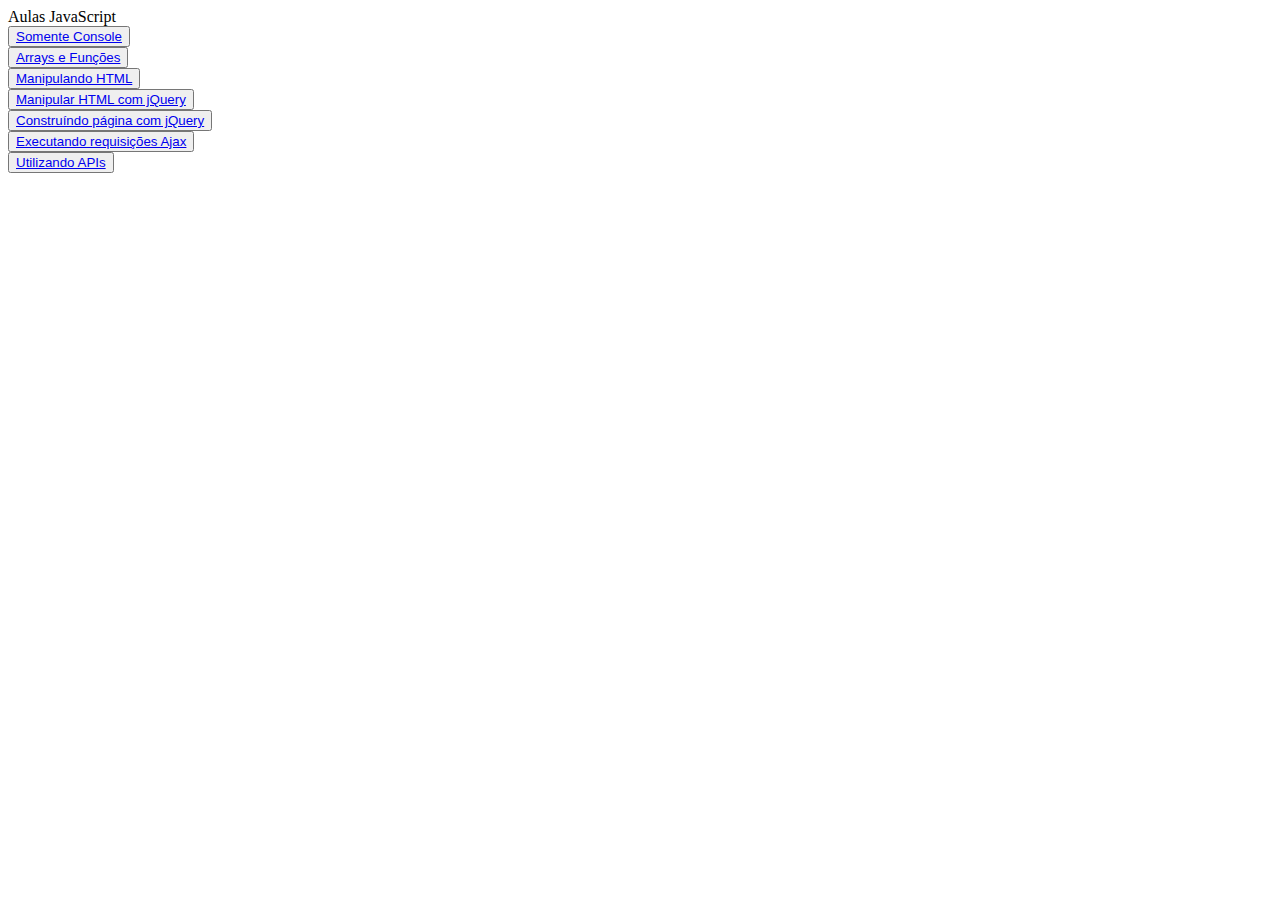
<file: index.html>
<!DOCTYPE html>
<html lang="en">

<head>
    <meta charset="UTF-8">
    <title>JavaScript</title>
    <!-- CSS only -->
    <link href="https://cdn.jsdelivr.net/npm/bootstrap@5.2.0-beta1/dist/css/bootstrap.min.css" rel="stylesheet"
        integrity="sha384-0evHe/X+R7YkIZDRvuzKMRqM+OrBnVFBL6DOitfPri4tjfHxaWutUpFmBp4vmVor" crossorigin="anonymous">
</head>

<body class="container bg-info" >
    <header class="row">
        <section class="col">
            <div class="card">
                <div class="card-body">
                    Aulas JavaScript
                </div>
            </div>
        </section>
    </header>
    <main class="row">
        <section class="col">
            <div class="card">
                <div class="card-body">
                    <li><button class="btn btn-outline-primary"> <a href="/aula01/aula01.html"> Somente Console</li>
                    </a> </button>
                    <li><button class="btn btn-outline-primary"> <a href="/aula02/aula02.html"> Arrays e Funções</li> </a>
                    </button>
                    <li><button class="btn btn-outline-primary"> <a href="/aula03/aula03.html"> Manipulando HTML</li> </a>
                    </button>
                    <li><button class="btn btn-outline-primary"> <a href="/aula04/aula04.html"> Manipular HTML com jQuery</li>
                    </a>
                    </button>
                    <li><button class="btn btn-outline-primary"> <a href="/aula05/aula05.html"> Construíndo página com
                                jQuery</li> </a></button>
                    <li><button class="btn btn-outline-primary"> <a href="/aula06/aula06.html"> Executando requisições
                                Ajax</li> </a></button>
                    <li><button class="btn btn-outline-primary"> <a href="/aula07/index.html"> Utilizando APIs</a></button></li>
                    </button>
                </div>
            </div>
        </section>
    </main>
    <!-- JavaScript Bundle with Popper -->
    <script src="https://cdn.jsdelivr.net/npm/bootstrap@5.2.0-beta1/dist/js/bootstrap.bundle.min.js"
        integrity="sha384-pprn3073KE6tl6bjs2QrFaJGz5/SUsLqktiwsUTF55Jfv3qYSDhgCecCxMW52nD2"
        crossorigin="anonymous"></script>
</body>

</html>
</file>
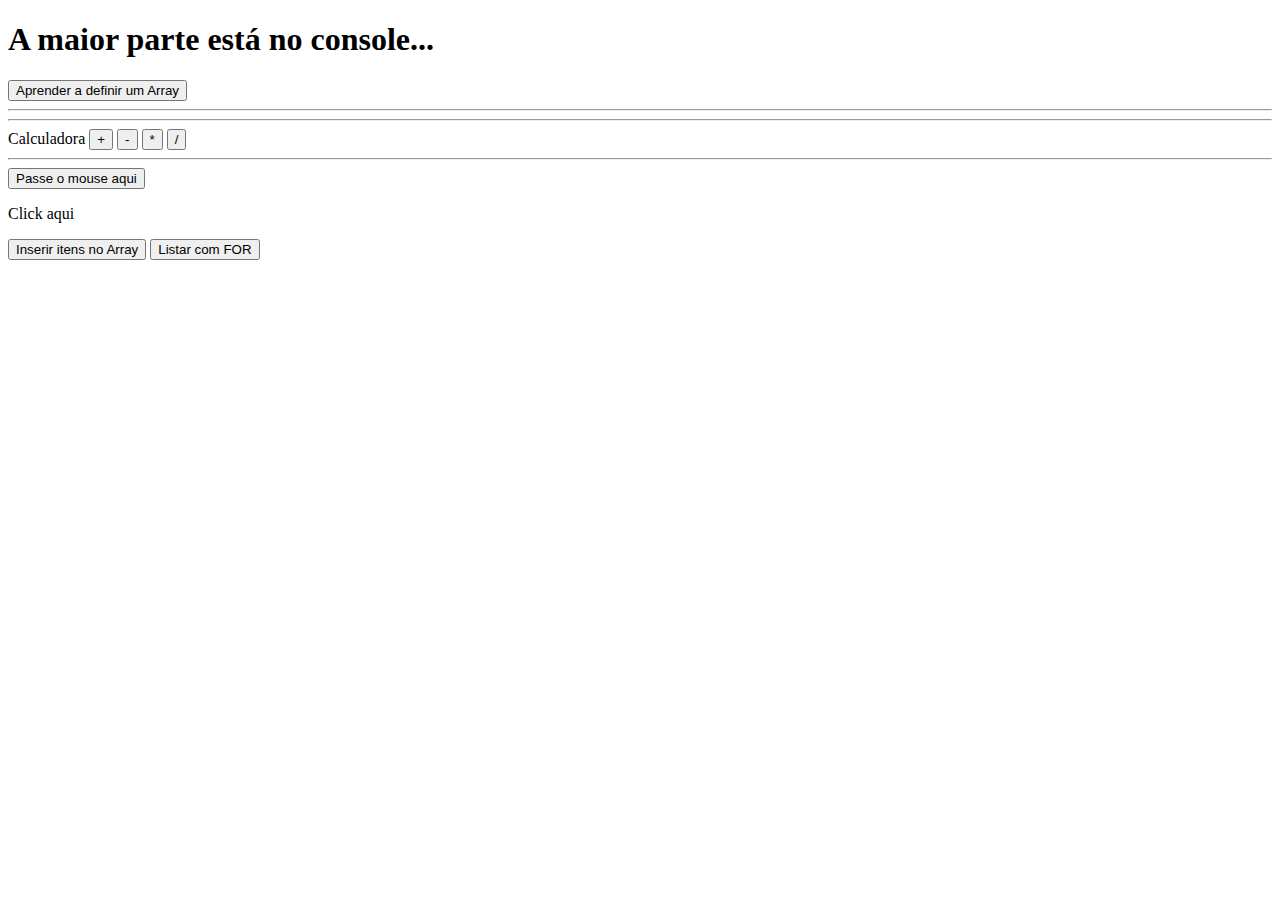
<file: aula02.html>
<!DOCTYPE html>
<html lang="en">

<head>
    <meta charset="UTF-8">
    <title>Aula02 - JavaScript</title>
    <!-- CSS only -->
    <link href="https://cdn.jsdelivr.net/npm/bootstrap@5.2.0-beta1/dist/css/bootstrap.min.css" rel="stylesheet"
        integrity="sha384-0evHe/X+R7YkIZDRvuzKMRqM+OrBnVFBL6DOitfPri4tjfHxaWutUpFmBp4vmVor" crossorigin="anonymous">
</head>

<body>
    <div class="card">
        <h1>A maior parte está no console...</h1>
    </div>
    <button onclick="definirArray()" class="btn btn-outline-primary">Aprender a definir um Array</button>
    <hr />

    <hr> Calculadora
    <button class="btn btn-dark" onclick="calcular('+')">+</button>

    <button class="btn btn-dark" onclick="calcular('-')">-</button>

    <button class="btn btn-dark" onclick="calcular('*')">*</button>

    <button class="btn btn-dark" onclick="calcular('/')">/</button>


    <hr>
    <!-- button.btn.btn-danger[onclick]{Definir Array} -->
    <button class="btn btn-danger" onmouseover="definirArray()">Passe o mouse aqui</button>

    <p onclick="alertar('onclick funciona em qualquer lugar')"> Click aqui</p>

    <button onclick="inserirArray(prompt('Informe seu nome'))" class="btn btn-primary"> Inserir itens no Array</button>

    <button onclick="listarFor()"> Listar com FOR</button>






    <!-- JavaScript Bundle with Popper -->
    <script src="https://cdn.jsdelivr.net/npm/bootstrap@5.2.0-beta1/dist/js/bootstrap.bundle.min.js"
        integrity="sha384-pprn3073KE6tl6bjs2QrFaJGz5/SUsLqktiwsUTF55Jfv3qYSDhgCecCxMW52nD2"
        crossorigin="anonymous"></script>

    <script src="/js/aula02.js"></script>
    <script src="/js/aula02_arrays.js"></script>
    <script src="js/aula02_calculadora.js"></script>
</body>

</html>
</file>
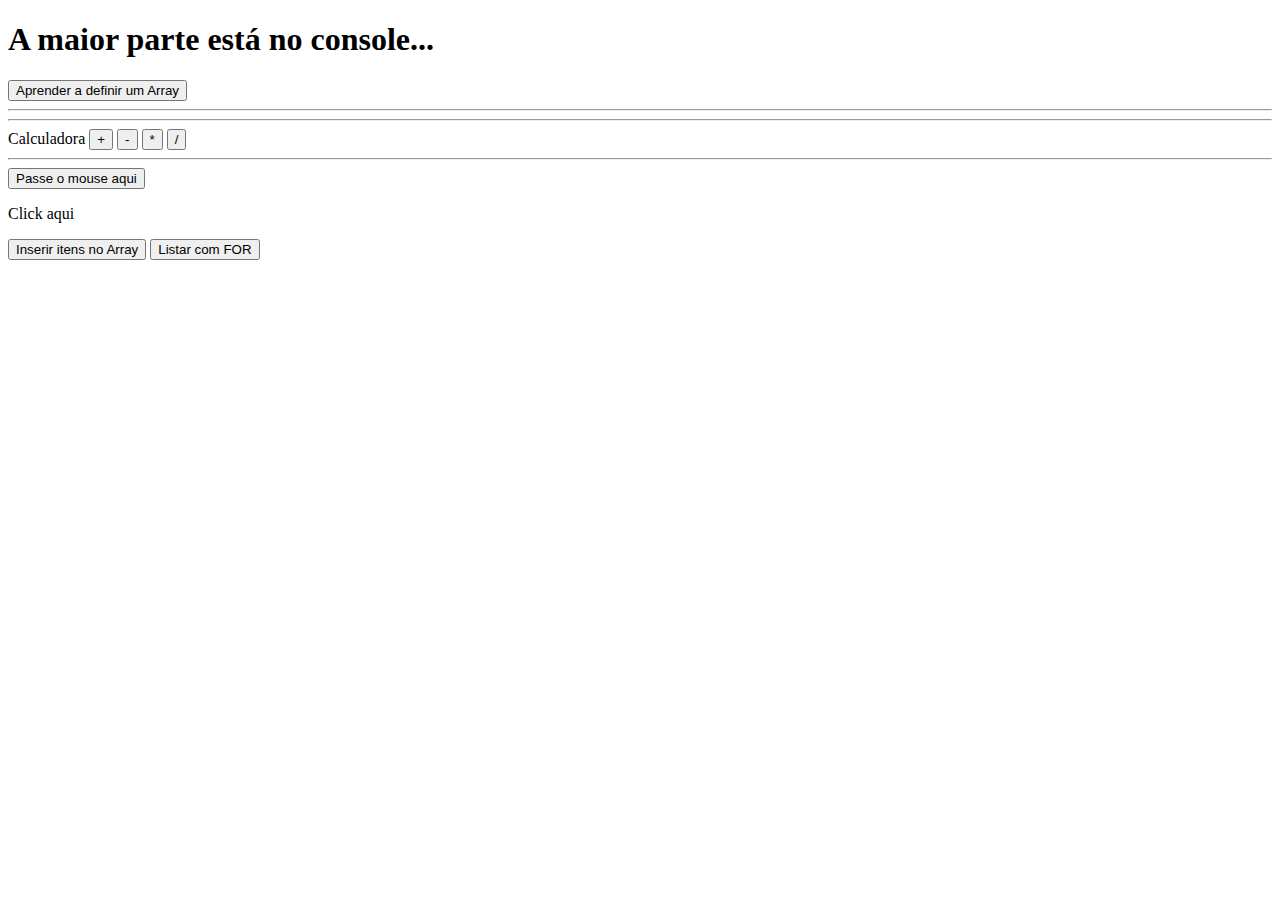
<file: aula02/aula02.html>
<!DOCTYPE html>
<html lang="en">

<head>
    <meta charset="UTF-8">
    <title>Aula02 - JavaScript</title>
    <!-- CSS only -->
    <link href="https://cdn.jsdelivr.net/npm/bootstrap@5.2.0-beta1/dist/css/bootstrap.min.css" rel="stylesheet"
        integrity="sha384-0evHe/X+R7YkIZDRvuzKMRqM+OrBnVFBL6DOitfPri4tjfHxaWutUpFmBp4vmVor" crossorigin="anonymous">
</head>

<body>
    <div class="card">
        <h1>A maior parte está no console...</h1>
    </div>
    <button onclick="definirArray()" class="btn btn-outline-primary">Aprender a definir um Array</button>
    <hr />

    <hr> Calculadora
    <button class="btn btn-dark" onclick="calcular('+')">+</button>

    <button class="btn btn-dark" onclick="calcular('-')">-</button>

    <button class="btn btn-dark" onclick="calcular('*')">*</button>

    <button class="btn btn-dark" onclick="calcular('/')">/</button>


    <hr>
    <!-- button.btn.btn-danger[onclick]{Definir Array} -->
    <button class="btn btn-danger" onmouseover="definirArray()">Passe o mouse aqui</button>

    <p onclick="alertar('onclick funciona em qualquer lugar')"> Click aqui</p>

    <button onclick="inserirArray(prompt('Informe seu nome'))" class="btn btn-primary"> Inserir itens no Array</button>

    <button onclick="listarFor()"> Listar com FOR</button>






    <!-- JavaScript Bundle with Popper -->
    <script src="https://cdn.jsdelivr.net/npm/bootstrap@5.2.0-beta1/dist/js/bootstrap.bundle.min.js"
        integrity="sha384-pprn3073KE6tl6bjs2QrFaJGz5/SUsLqktiwsUTF55Jfv3qYSDhgCecCxMW52nD2"
        crossorigin="anonymous"></script>

    <script src="/js/aula02.js"></script>
    <script src="/js/aula02_arrays.js"></script>
    <script src="/js/aula02_calculadora.js"></script>
</body>

</html>
</file>
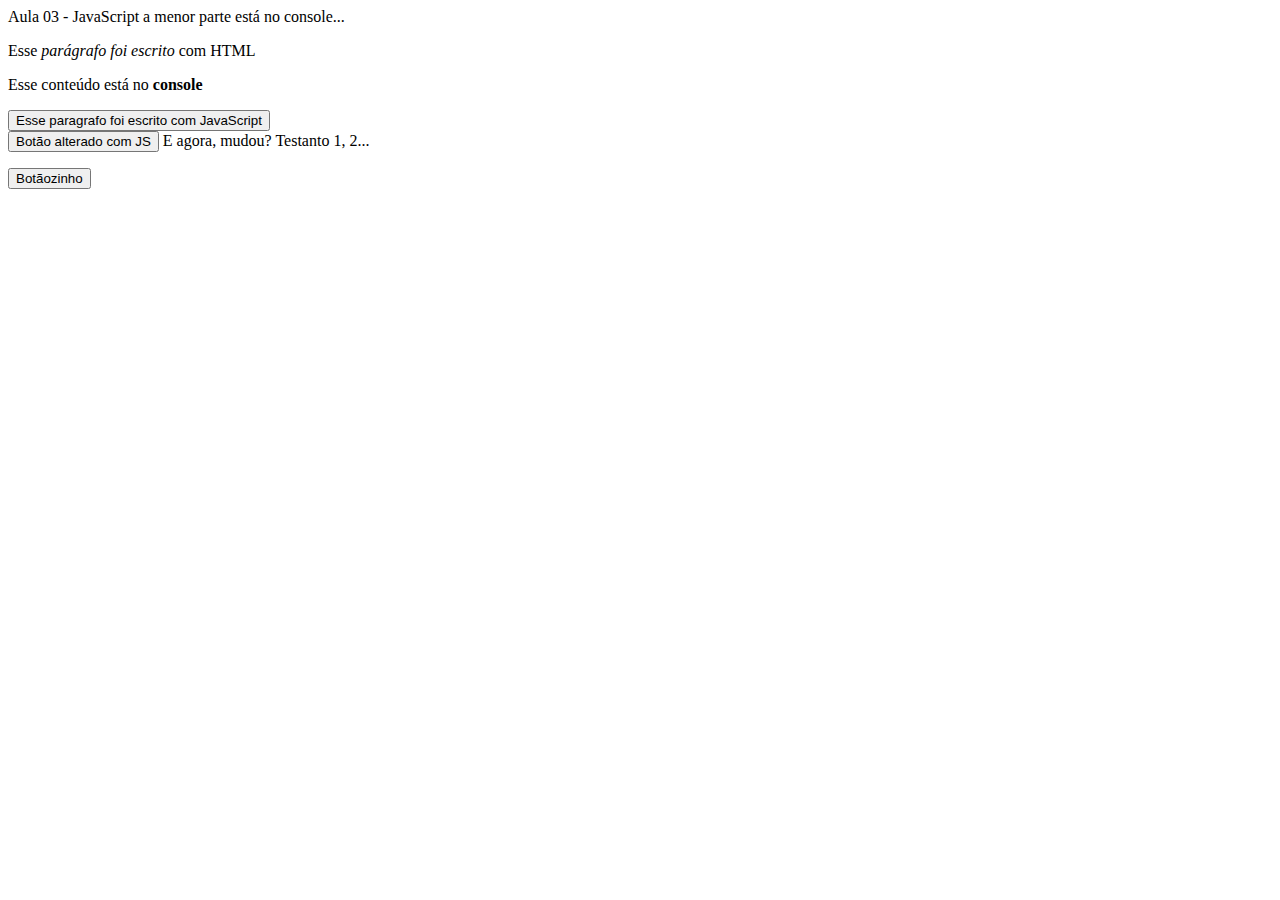
<file: aula03/aula03.html>
<!DOCTYPE html>
<html lang="en">

<head>
    <meta charset="UTF-8">
    <title>Aula 03 - Manipulando HTML</title>
    <!-- CSS only -->
    <link href="https://cdn.jsdelivr.net/npm/bootstrap@5.2.0/dist/css/bootstrap.min.css" rel="stylesheet"
        integrity="sha384-gH2yIJqKdNHPEq0n4Mqa/HGKIhSkIHeL5AyhkYV8i59U5AR6csBvApHHNl/vI1Bx" crossorigin="anonymous">
</head>

<body>
    <header class="row col">
        <section class="col">
            <div class="card">
                <div class="card-body">
                    Aula 03 - JavaScript a menor parte está no console...
                </div>
            </div>
        </section>
    </header>
    <p id="teste_01"> Esse <i>parágrafo foi escrito</i> com HTML</p>
    <p id="paragrafo_ler"> Esse conteúdo está no <b>console</b></p>
    <button id="paragrafo_escrever"> Teste</button>

    <br />

    <button id="clique_aqui" onclick="mudarTexto(prompt('Que conteúdo você quer?'))"> Aquiii</button>
    <span id="alterar_01"> Texto anterior01</span>
    <span id="alterar_02"> Texto anterior02</span>

    <p id="qualquer" title="conteudo" alt="QQQQQQ">
    </p>
    <button id="botão"> Botãozinho</button>




    <!-- JavaScript Bundle with Popper -->
    <script src="https://cdn.jsdelivr.net/npm/bootstrap@5.2.0/dist/js/bootstrap.bundle.min.js"
        integrity="sha384-A3rJD856KowSb7dwlZdYEkO39Gagi7vIsF0jrRAoQmDKKtQBHUuLZ9AsSv4jD4Xa"
        crossorigin="anonymous"></script>

    <script src="/js/aula03.js"></script>
</body>

</html>
</file>
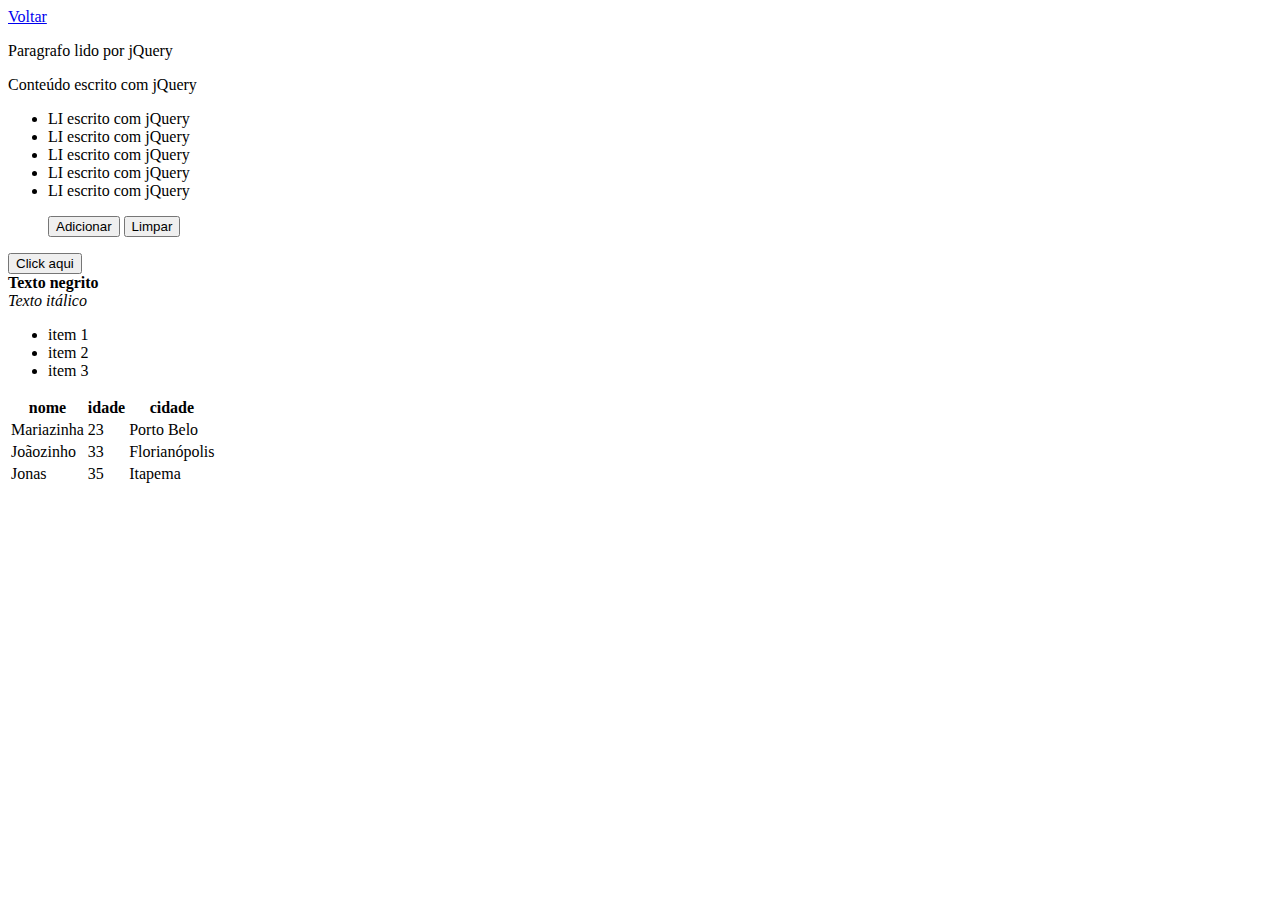
<file: aula04/aula04.html>
<!DOCTYPE html>
<html lang="en">

<head>
    <a href="/index.html"> Voltar</a>
    <meta charset="UTF-8">
    <title>Aula 04 - Manipulando HTML com jQuery</title>
    <!-- CSS only -->
    <link href="https://cdn.jsdelivr.net/npm/bootstrap@5.2.0/dist/css/bootstrap.min.css" rel="stylesheet"
        integrity="sha384-gH2yIJqKdNHPEq0n4Mqa/HGKIhSkIHeL5AyhkYV8i59U5AR6csBvApHHNl/vI1Bx" crossorigin="anonymous">
</head>

<body>
    <p id="paragrafo_1"> Paragrafo lido por jQuery</p>
    <p id="paragrafo_2"></p>
    <ul>
        <li></li>
        <li></li>
        <li></li>
        <li></li>
        <li></li>
    </ul>

    <ul> 
        <button id="add" class="btn btn-outline-info">Adicionar</button>
        <button id="alert" class="btn btn-outline-danger">Limpar</button>
    </ul>



    <!-- JavaScript Bundle with Popper -->
    <script src="https://cdn.jsdelivr.net/npm/bootstrap@5.2.0/dist/js/bootstrap.bundle.min.js"
        integrity="sha384-A3rJD856KowSb7dwlZdYEkO39Gagi7vIsF0jrRAoQmDKKtQBHUuLZ9AsSv4jD4Xa"
        crossorigin="anonymous"></script>

    <script src="https://ajax.googleapis.com/ajax/libs/jquery/3.6.0/jquery.min.js"></script>

    <script src="/js/aula04.js"></script>
</body>

</html>
</file>
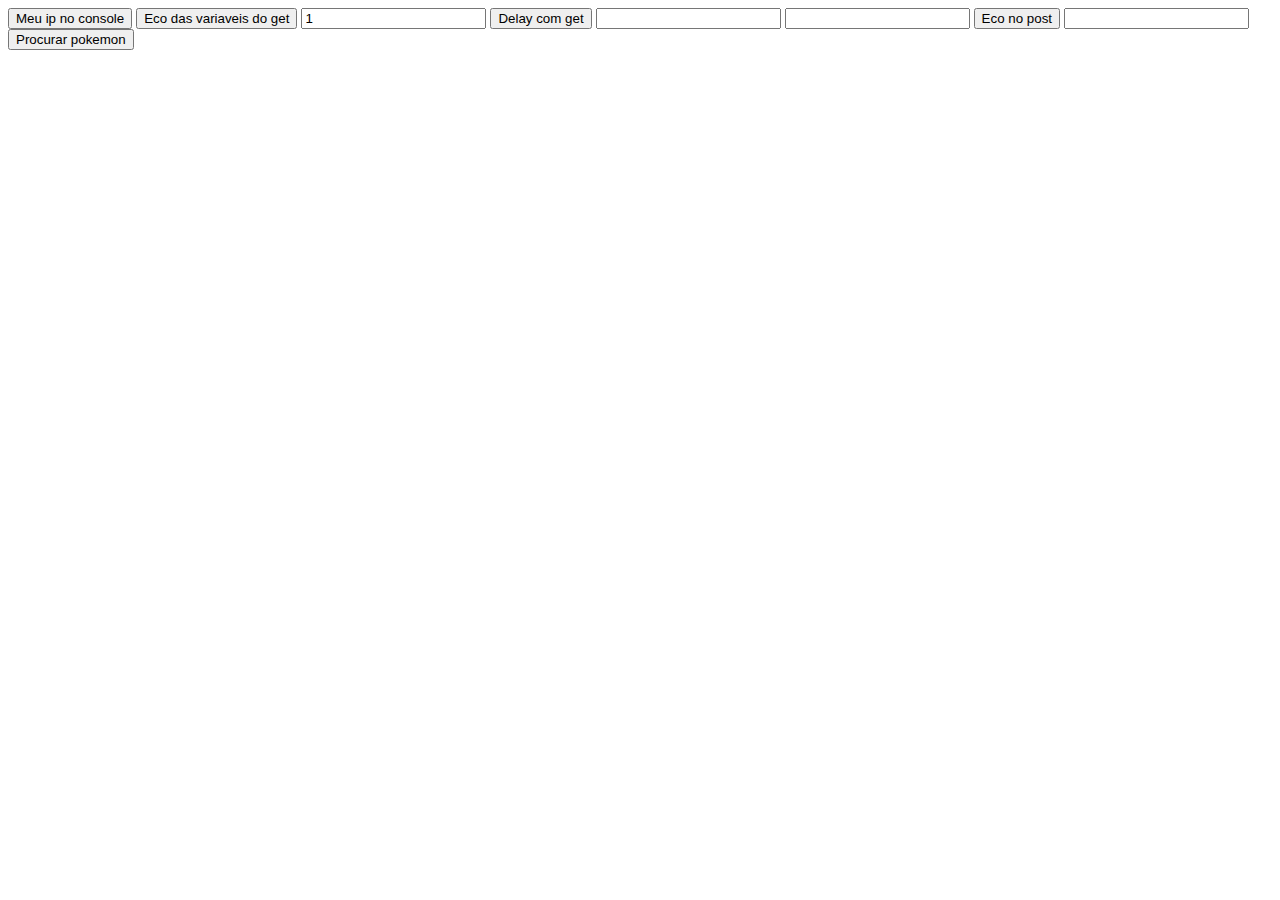
<file: aula06/aula06.html>
<!DOCTYPE html>
<html lang='en'>

<head>
    <meta charset='UTF-8'>
    <meta http-equiv='X-UA-Compatible' content='IE=edge'>
    <meta name='viewport' content='width=device-width, initial-scale=1.0'>
    <title>Document</title>
    <link href='https://cdn.jsdelivr.net/npm/bootstrap@5.2.0/dist/css/bootstrap.min.css' rel='stylesheet'
        integrity='sha384-gH2yIJqKdNHPEq0n4Mqa/HGKIhSkIHeL5AyhkYV8i59U5AR6csBvApHHNl/vI1Bx' crossorigin='anonymous'>
</head>

<body class="container-fluid">

    <button id="meu_ip" class="btn btn-dark mt-3 ms-3 me-3"> Meu ip no console</button>
    <button id="eco_get" class="btn btn-info mt-3 ms-3 me-3"> Eco das variaveis do get</button>

    <input type="number" id="tempo" value="1">
    <button id="delay_get" class="btn btn-warning mt-3 ms-3 me-3">Delay com get</button>

    <input type="text" id="nome">
    <input type="number" id="idade">
    <button id="eco_post" class="btn btn-primary mt-3 ms-3 me-3"> Eco no post</button>

    <input type="text" id="pokemon">
    <button id="buscar_pokemon" class="btn btn-success">Procurar pokemon</button>



    <script src='https://cdn.jsdelivr.net/npm/bootstrap@5.2.0/dist/js/bootstrap.bundle.min.js'
        integrity='sha384-A3rJD856KowSb7dwlZdYEkO39Gagi7vIsF0jrRAoQmDKKtQBHUuLZ9AsSv4jD4Xa'
        crossorigin='anonymous'></script>
    <script src='https://code.jquery.com/jquery-3.6.0.min.js'></script>
    <script src='/js/aula06.js'></script>
</body>

</html>
</file>
